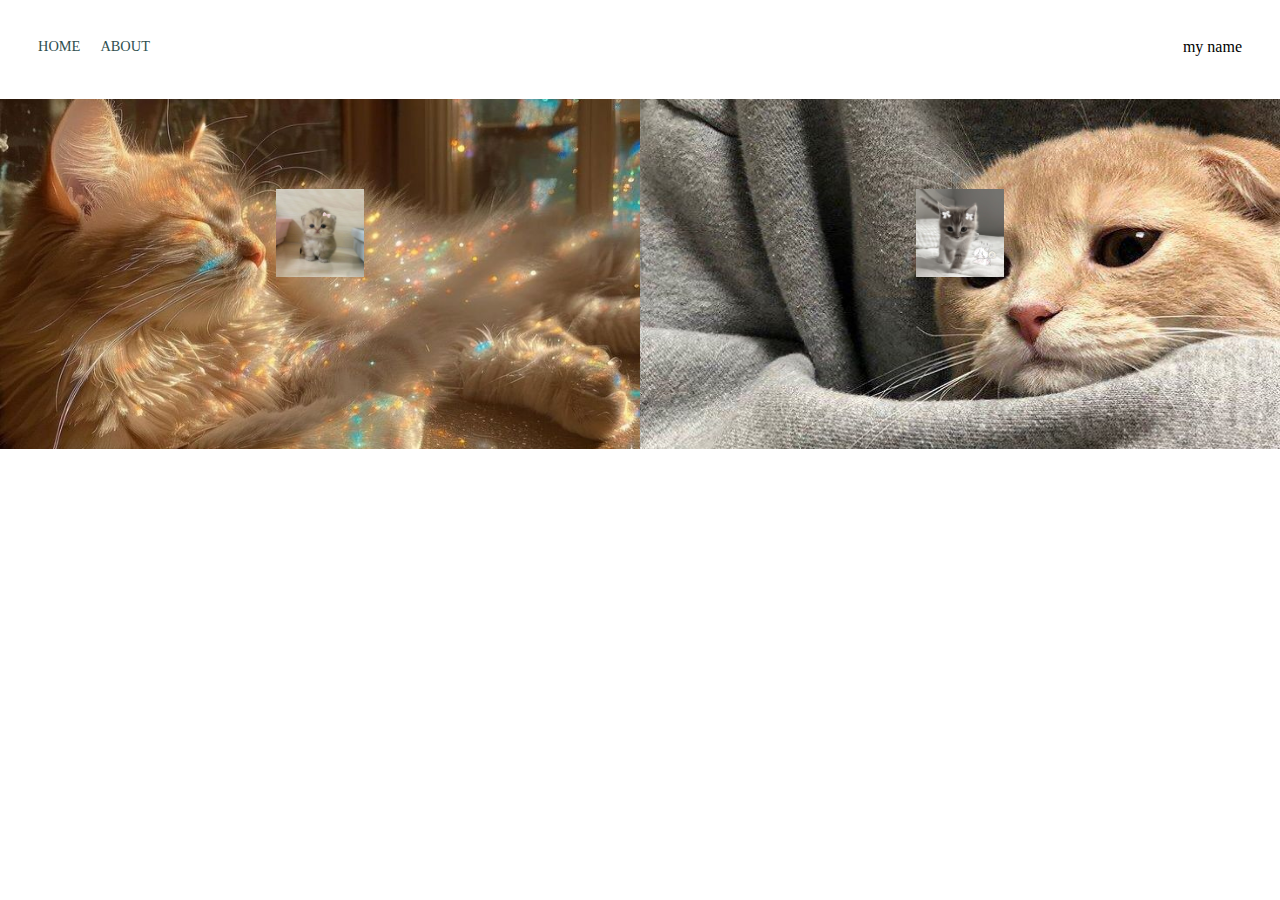
<file: index.html>
<!DOCTYPE html>
<html>
<head>
    <meta charset= "utf-8" />
    <title>mock portfolio</title>
    <link rel="stylesheet" href="styles.css"> <!--create this file-->
</head>
<body>
    <!--container class (.container)-->
    <div class="container">
        <div class="nav-wrapper">
            <div class="left-side">
                <div class="nav-link-wrapper"> <!--relate these styles to links-->
                    <a href="index.html">Home</a> <!--where the link points to -->
                </div>
                <div class="nav-link-wrapper">
                    <a href="about.html">About</a>
                </div>
            </div>

            <div class="right-side">
                <div class="brand">
                    <div>my name</div>
                </div>
            </div>
        </div>
        <div class="content-wrapper"> <!--everything below navbar-->
            <div class="portfolio-items-wrapper"> <!--all items-->
                <div class="portfolio-item-wrapper"> <!--singular item-->
                    <div class="portfolio-img-background" style="background-image:url(assets/image2.jpg)"></div>
                    <div class="img-text-wrapper">
                        <div class="logo-wrapper">
                            <!--img IN HTML-->
                            <img src="assets/image1.jpg">
                        </div>
                        <div class="subtitle">
                            CATTO 1
                        </div>
                    </div>
                </div>
                <div class="portfolio-item-wrapper"> <!--singular item-->
                    <div class="portfolio-img-background" style="background-image:url(assets/image4.jpg)"></div>
                    <div class="img-text-wrapper">
                        <div class="logo-wrapper">
                            <!--img IN HTML-->
                            <img src="assets/image3.jpg">
                        </div>
                        <div class="subtitle">
                            CATTO 2
                        </div>
                    </div>
                </div>
            </div>
        </div>
    </div>
</body>
<!--javascript-->
<script>
    //$('.portfolio-item-wrapper') will give u that wrapper
    const portfolioItems = document.querySelectorAll('.portfolio-item-wrapper')
    portfolioItems.forEach(portfolioItem => { //this is gonna be applied on all portfolio items
        portfolioItem.addEventListener('mouseover', () =>{//hover
            //console.log(portfolioItem); shows on console
            //console.log(portfolioItem.childNodes);
            portfolioItem.childNodes[3].classList.add('img-darken');
        })
        portfolioItem.addEventListener('mouseout', () =>{
            portfolioItem.childNodes[3].classList.remove('img-darken');
        })
    })
</script>    
</html>
</file>
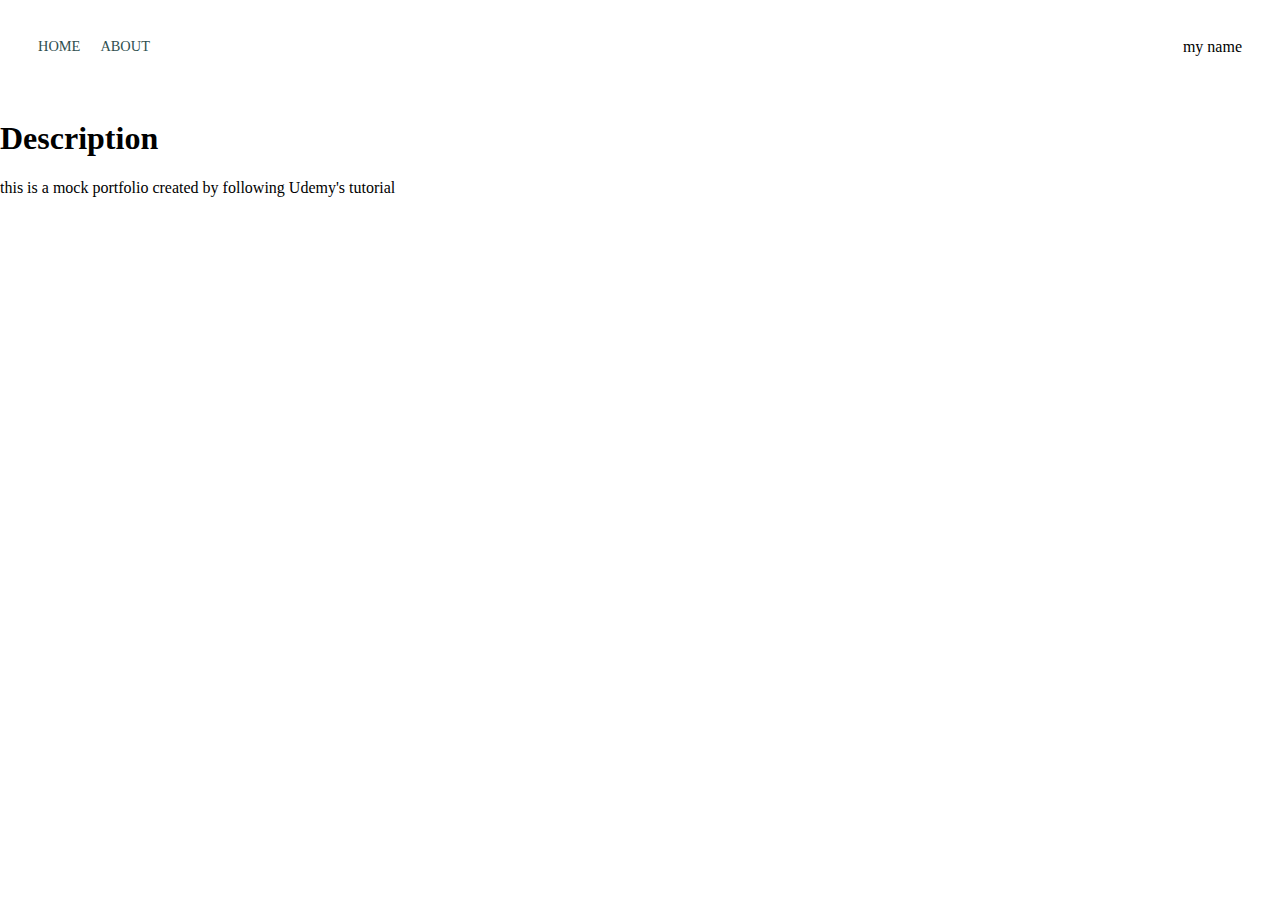
<file: about.html>
<!DOCTYPE html>
<html>
<head>
    <meta charset= "utf-8" />
    <title>about</title>
    <link rel="stylesheet" href="styles.css"> <!--create this file-->
</head>
<body>
    <!--container class (.container)-->
    <div class="container">
        <div class="nav-wrapper">
            <div class="left-side">
                <div class="nav-link-wrapper"> <!--relate these styles to links-->
                    <a href="index.html">Home</a> <!--where the link points to -->
                </div>
                <div class="nav-link-wrapper">
                    <a href="about.html">About</a>
                </div>
            </div>

            <div class="right-side">
                <div class="brand">
                    <div>my name</div>
                </div>
            </div>
        </div>
        <div class="content-wrapper"> <!--everything below navbar-->
            <h1>Description</h1>
            <p>this is a mock portfolio created by following Udemy's tutorial</p>
        </div>
    </div>
</body> 
</html>
</file>
<file: styles.css>
/*Master styles*/
body{
    margin: 0px; /*default is 8px; now images go to the edges*/
}

/*layouts --> use grid; small elements (nav bars) --> flex box*/
.container{
    display: grid;
    grid-template-columns: 1fr; 
    /*use grid to make template columns for 1 fractional unit (fr, 100%)*/
}

/*Nav Styles*/

/*select an item --> . and then name*/
.nav-wrapper {
    /*apply flex styles to the direct divs under nav-wrapper 
    (next to each other)*/
    display: flex; 
    /*space out using all space in between*/
    justify-content: space-between; 
    padding: 38px; /*margin > border > padding*/
}

.left-side {
    display: flex;
}

/*start with nav wrapper and apply these styles, then go to left side and grab the divs inside there*/
.nav-wrapper > .left-side > div {
    margin-right: 20px;
    font-size: 0.9em; /*90%*/
    text-transform: uppercase;
}

.nav-link-wrapper{
    height: 22px;
    border-bottom: 1px solid transparent; /*not going to see this*/
    transition: border-bottom 0.5s; /*animate the line underneath*/
}

.nav-link-wrapper a{
    color: darkslategrey;
    text-decoration: none;
    transition: color 0.5s;
}

/*when hover occurs, change style*/
.nav-link-wrapper:hover{
    border-bottom: 1px solid black;
}

.nav-link-wrapper a:hover{
    color: black;
}

/*Portfolio Styles*/
.portfolio-items-wrapper{
    display:grid;
    grid-template-columns: 1fr 1fr;
}

.portfolio-item-wrapper{
    position: relative; /*force items to go on top of each other*/
}

.portfolio-img-background {
    height: 350px;
    width: 100%;
    background-size: cover; /*cropping images so they will sit next to each other*/
    background-position: center;
    background-repeat: no-repeat;
}

.img-text-wrapper {
    position: absolute;
    top: 0;
    display: flex;
    flex-direction: column;
    justify-content: center;
    align-items: center;
    height: 100%;
    text-align: center;
    padding-left: 100px;
    padding-right: 100px;
}

.logo-wrapper img{ /*have to select the image*/
    width: 20%;
    margin-bottom: 20px;
}

/*starting*/
.img-text-wrapper .subtitle{
    transition:1s;
    font-weight: 600; /*bold*/
    color: transparent;
    font-size: 50px;
}

.img-text-wrapper:hover .subtitle{
    font-weight: 600; /*bold*/
    color:
    rgb(208, 197, 255);
    font-size: 50px;
}

.img-darken{
    transition: 1s;
    filter: brightness(20%);
}
</file>
